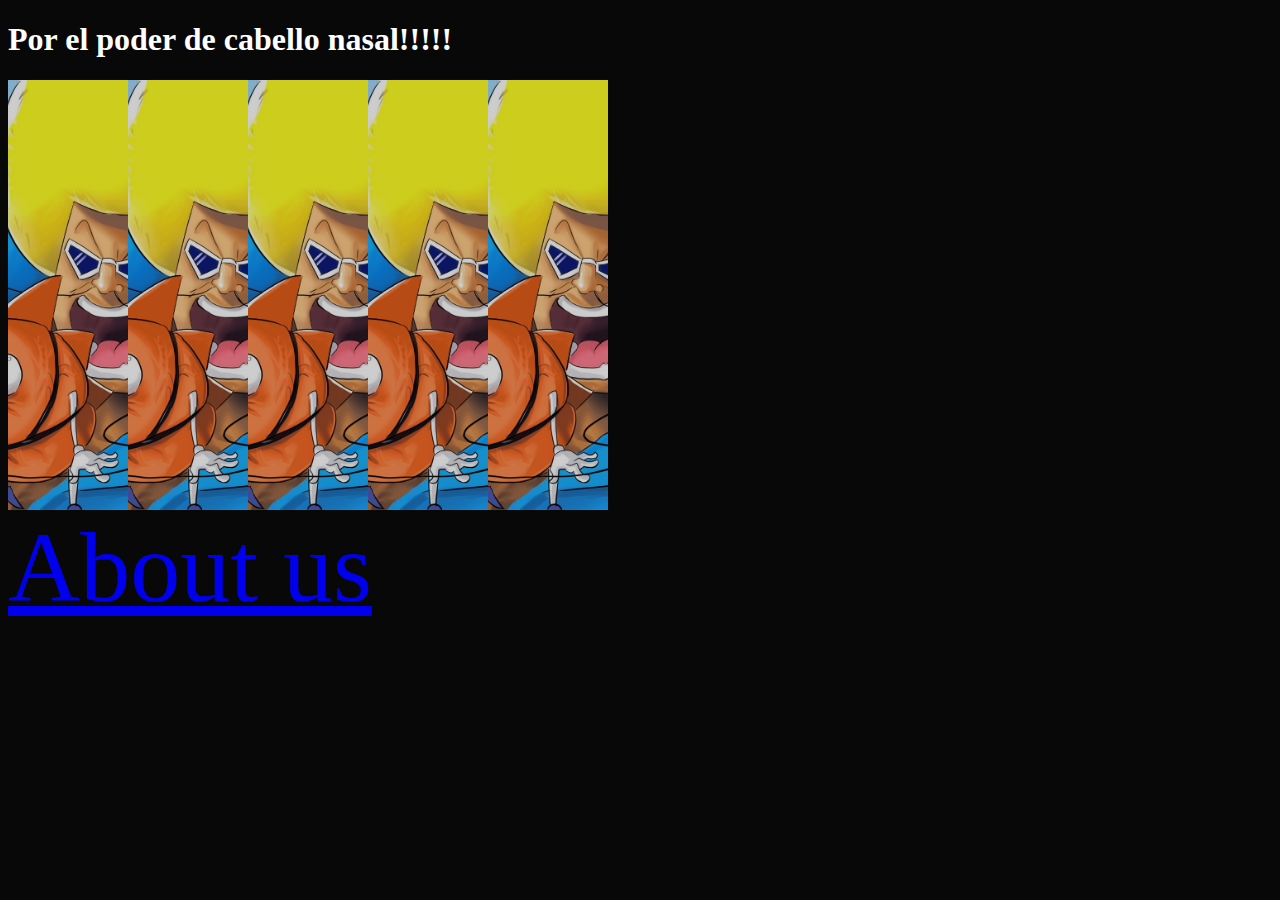
<file: index.html>
<!DOCTYPE html>
<html lang="en">
<head>
    <meta charset="UTF-8">
    <meta name="viewport" content="width=device-width, initial-scale=1.0">
    <title>Proyect-git</title>
    <link rel="stylesheet" href="Estilos.css">
</head>
<body>
    <h1>Por el poder de cabello nasal!!!!!</h1>
    <section>
        <img src="donpach.jpg">
        <img src="donpach.jpg" alt="">
        <img src="donpach.jpg" alt="">
        <img src="donpach.jpg" alt="">
        <img src="donpach.jpg" alt="">
    </section>
    <a href="aboutus.html">About us</a>
</body>
</html>
</file>
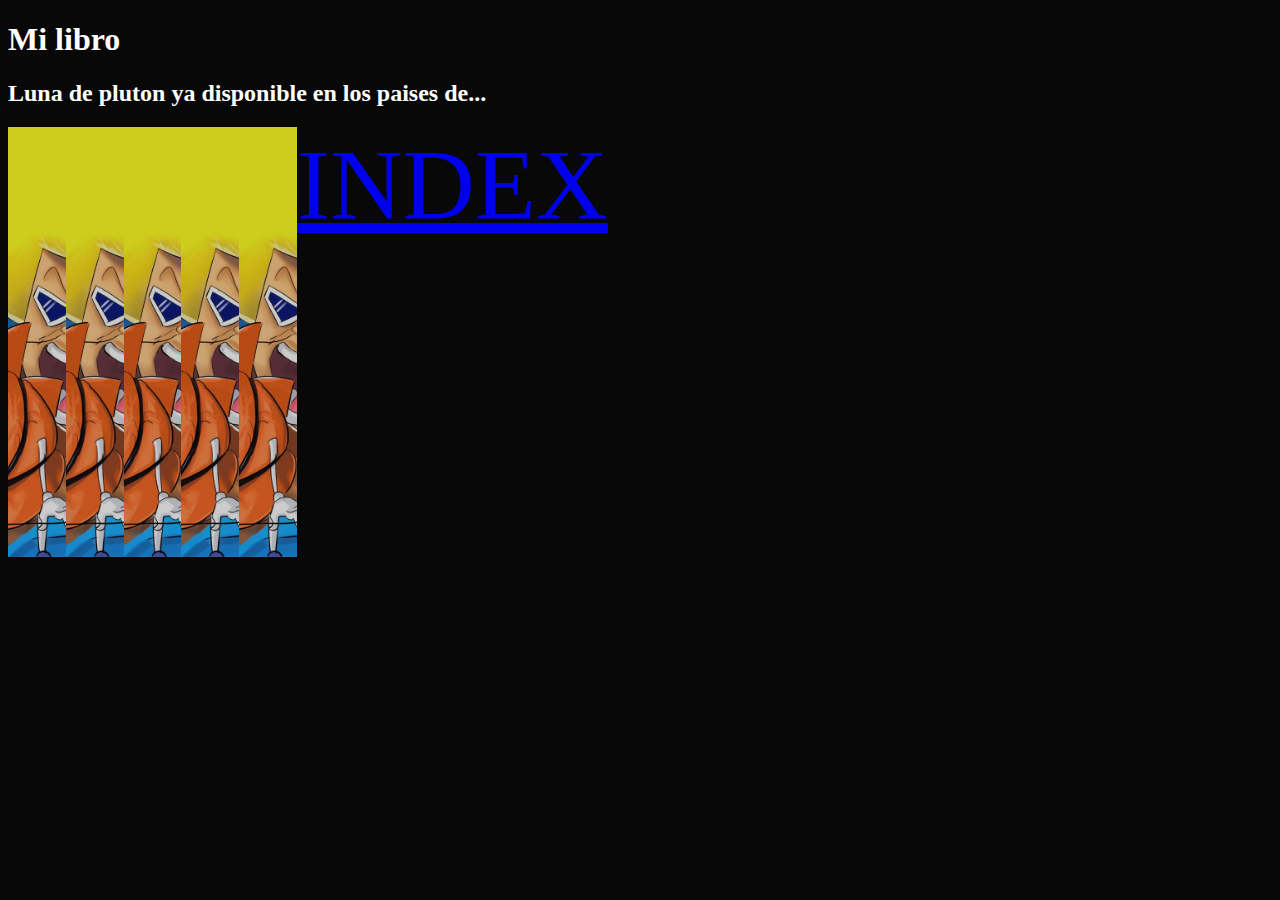
<file: aboutus.html>
<!DOCTYPE html>
<html lang="en">
<head>
    <meta charset="UTF-8">
    <meta name="viewport" content="width=device-width, initial-scale=1.0">
    <link rel="stylesheet" href="Estilos.css">
    <title>Document</title>
</head>
<body>
    <h1>Mi libro</h1>
    <H2>Luna de pluton ya disponible en los paises de...</H2>
    <section>
        <img src="donpach.jpg">
        <img src="donpach.jpg" alt="">
        <img src="donpach.jpg" alt="">
        <img src="donpach.jpg" alt="">
        <img src="donpach.jpg" alt="">
        <a href="index.html">INDEX</a>
    </section>
</body>
</html>
</file>
<file: Estilos.css>
body{
    background-color: rgb(8, 8, 8);
}
h1{
    color: rgb(255, 255, 255);
}
h2{
    color: rgb(255, 255, 255);
}
section{
    display: flex;
    width: 600px;
    height: 430px;
}
section img{
    width: 0px;
    flex-grow: 1;
    object-fit: cover;
    opacity: .8;
    transition: .5s;
}
section img:hover{
    cursor: crosshair;
    width: 300px;
    opacity: 1;
    filter: contrast(120%);
}
a{
    font-size: 100px;
}
</file>
